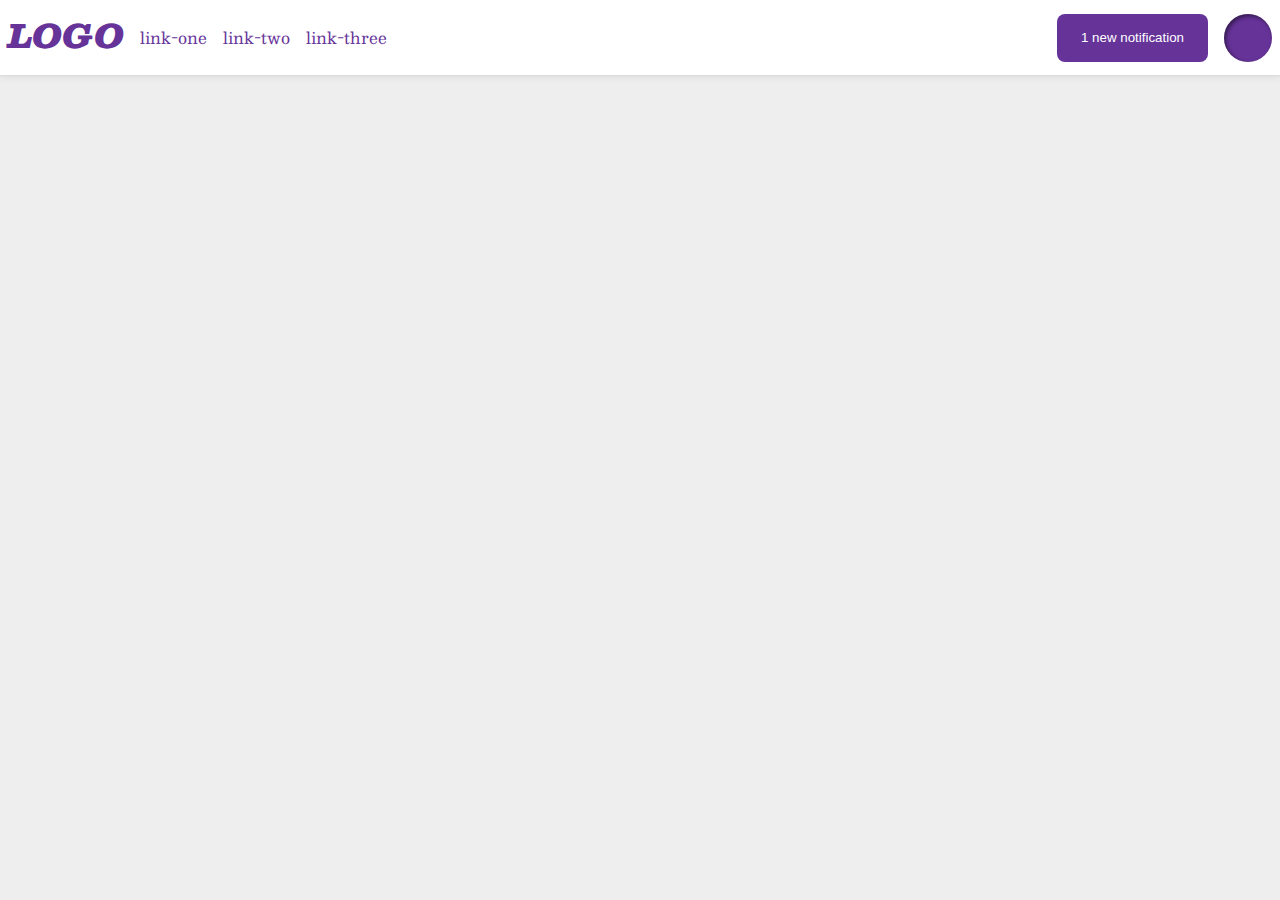
<file: flex/03-flex-header-2/index.html>
<!DOCTYPE html>
<html lang="en">
  <head>
    <meta charset="UTF-8">
    <meta http-equiv="X-UA-Compatible" content="IE=edge">
    <meta name="viewport" content="width=device-width, initial-scale=1.0">
    <title>Flex Header 2</title>
    <link rel="stylesheet" href="style.css">
  </head>
  <body>
    <div class="header">
      <div class="left">
        <div class="logo">
          LOGO
        </div>
        <ul class="links">
          <li><a href="google.com">link-one</a></li>
          <li><a href="google.com">link-two</a></li>
          <li><a href="google.com">link-three</a></li>
        </ul>
      </div>
      <div class = "right">
        <button class="notifications">
          1 new notification
        </button>
        <div class="profile-image"></div>
      </div> 
    </div>
  </body>
</html>
</file>
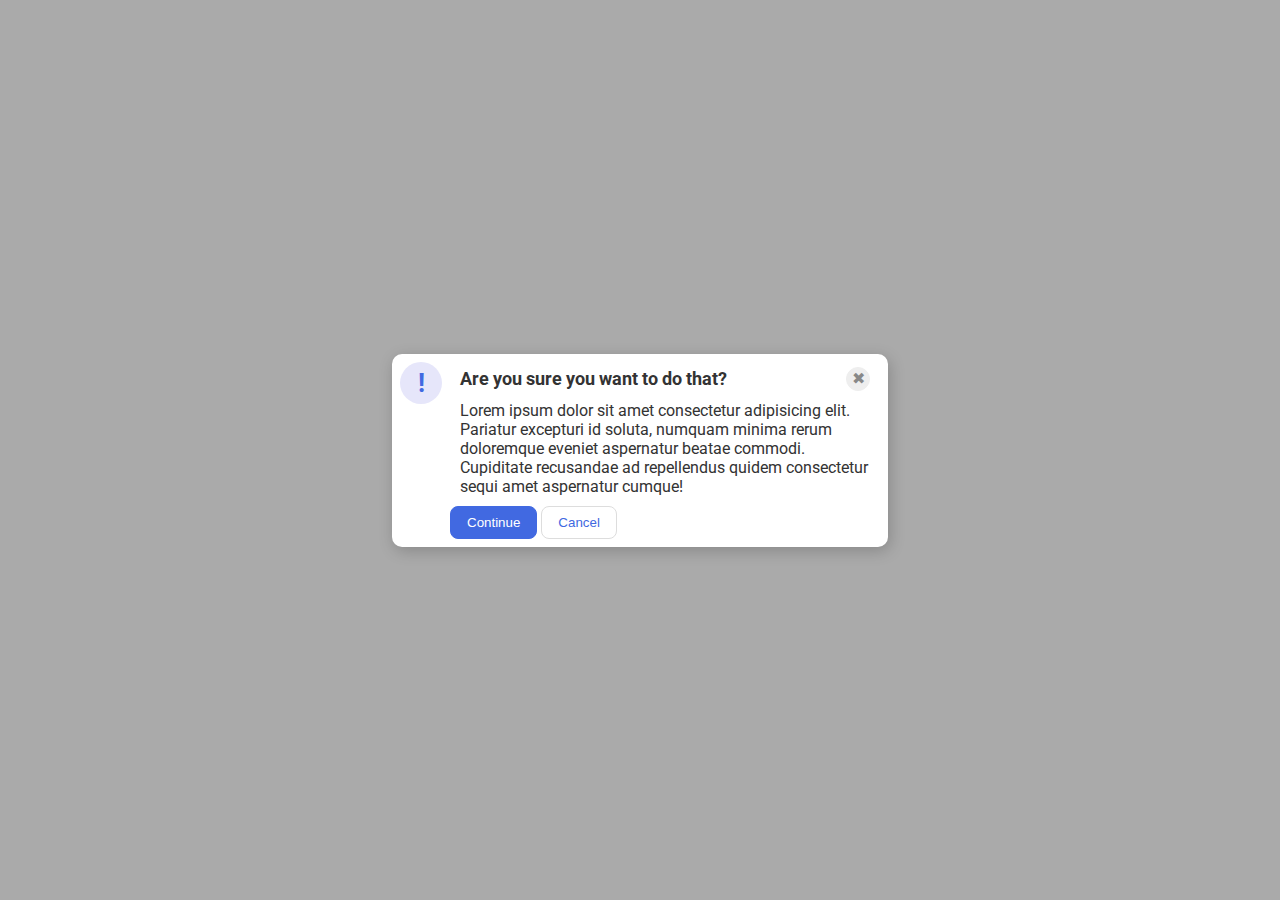
<file: flex/05-flex-modal/index.html>
<!DOCTYPE html>
<html lang="en">
  <head>
    <meta charset="UTF-8">
    <meta http-equiv="X-UA-Compatible" content="IE=edge">
    <meta name="viewport" content="width=device-width, initial-scale=1.0">
    <link rel="stylesheet" href="style.css">
    <title>Modal</title>
  </head>
  <body>
    <div class="modal">
      <div class="icon">!</div>
      <div class="right">
        <div class="header">Are you sure you want to do that?
        <button class="close-button">✖</button></div>
        <div class="text">Lorem ipsum dolor sit amet consectetur adipisicing elit. Pariatur excepturi id soluta, numquam minima rerum doloremque eveniet aspernatur beatae commodi. Cupiditate recusandae ad repellendus quidem consectetur sequi amet aspernatur cumque!</div>
        <button class="continue">Continue</button>
        <button class="cancel">Cancel</button>
      </div>
    </div>
  </body>
</html>
</file>
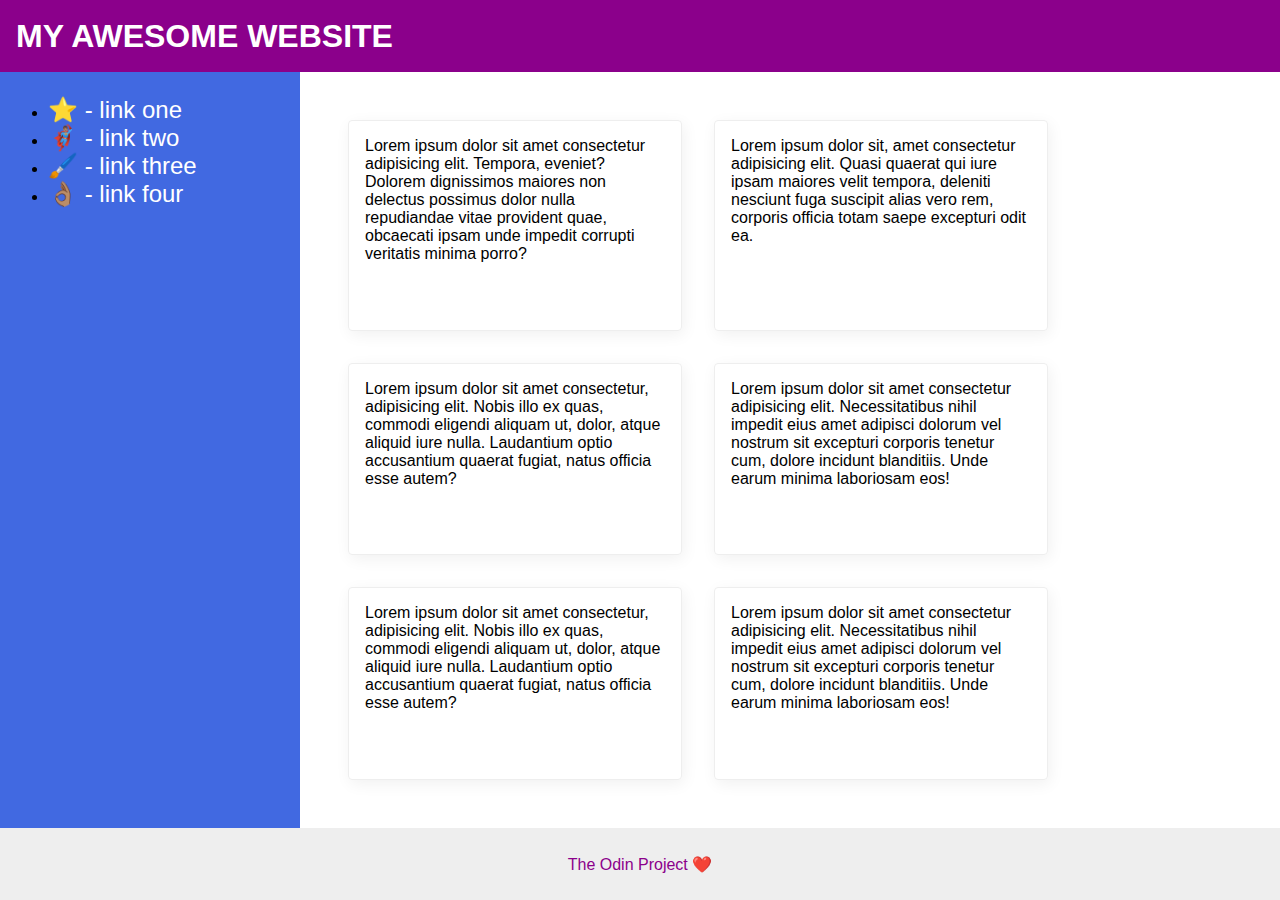
<file: flex/07-flex-layout-2/index.html>
<!DOCTYPE html>
<html lang="en">
  <head>
    <meta charset="UTF-8">
    <meta http-equiv="X-UA-Compatible" content="IE=edge">
    <meta name="viewport" content="width=device-width, initial-scale=1.0">
    <title>The Holy Grail</title>
    <link rel="stylesheet" href="style.css">
  </head>
  <body>
    <div class="header">
      MY AWESOME WEBSITE
    </div>
    
    <div class="container">
      <div class="sidebar">
        <ul>
          <li><a href="#">⭐ - link one</a></li>
          <li><a href="#">🦸🏽‍♂️ - link two</a></li>
          <li><a href="#">🖌️ - link three</a></li>
          <li><a href="#">👌🏽 - link four</a></li>
        </ul>
      </div>
      <div class="card-container">
        <div class="card">Lorem ipsum dolor sit amet consectetur adipisicing elit. Tempora, eveniet? Dolorem dignissimos maiores non delectus possimus dolor nulla repudiandae vitae provident quae, obcaecati ipsam unde impedit corrupti veritatis minima porro?</div>
        <div class="card">Lorem ipsum dolor sit, amet consectetur adipisicing elit. Quasi quaerat qui iure ipsam maiores velit tempora, deleniti nesciunt fuga suscipit alias vero rem, corporis officia totam saepe excepturi odit ea.</div>
        <div class="card">Lorem ipsum dolor sit amet consectetur, adipisicing elit. Nobis illo ex quas, commodi eligendi aliquam ut, dolor, atque aliquid iure nulla. Laudantium optio accusantium quaerat fugiat, natus officia esse autem?</div>
        <div class="card">Lorem ipsum dolor sit amet consectetur adipisicing elit. Necessitatibus nihil impedit eius amet adipisci dolorum vel nostrum sit excepturi corporis tenetur cum, dolore incidunt blanditiis. Unde earum minima laboriosam eos!</div>
        <div class="card">Lorem ipsum dolor sit amet consectetur, adipisicing elit. Nobis illo ex quas, commodi eligendi aliquam ut, dolor, atque aliquid iure nulla. Laudantium optio accusantium quaerat fugiat, natus officia esse autem?</div>
        <div class="card">Lorem ipsum dolor sit amet consectetur adipisicing elit. Necessitatibus nihil impedit eius amet adipisci dolorum vel nostrum sit excepturi corporis tenetur cum, dolore incidunt blanditiis. Unde earum minima laboriosam eos!</div>
      </div>
    </div>
    <div class="footer">
      The Odin Project ❤️
    </div>
  </body>
</html>
</file>
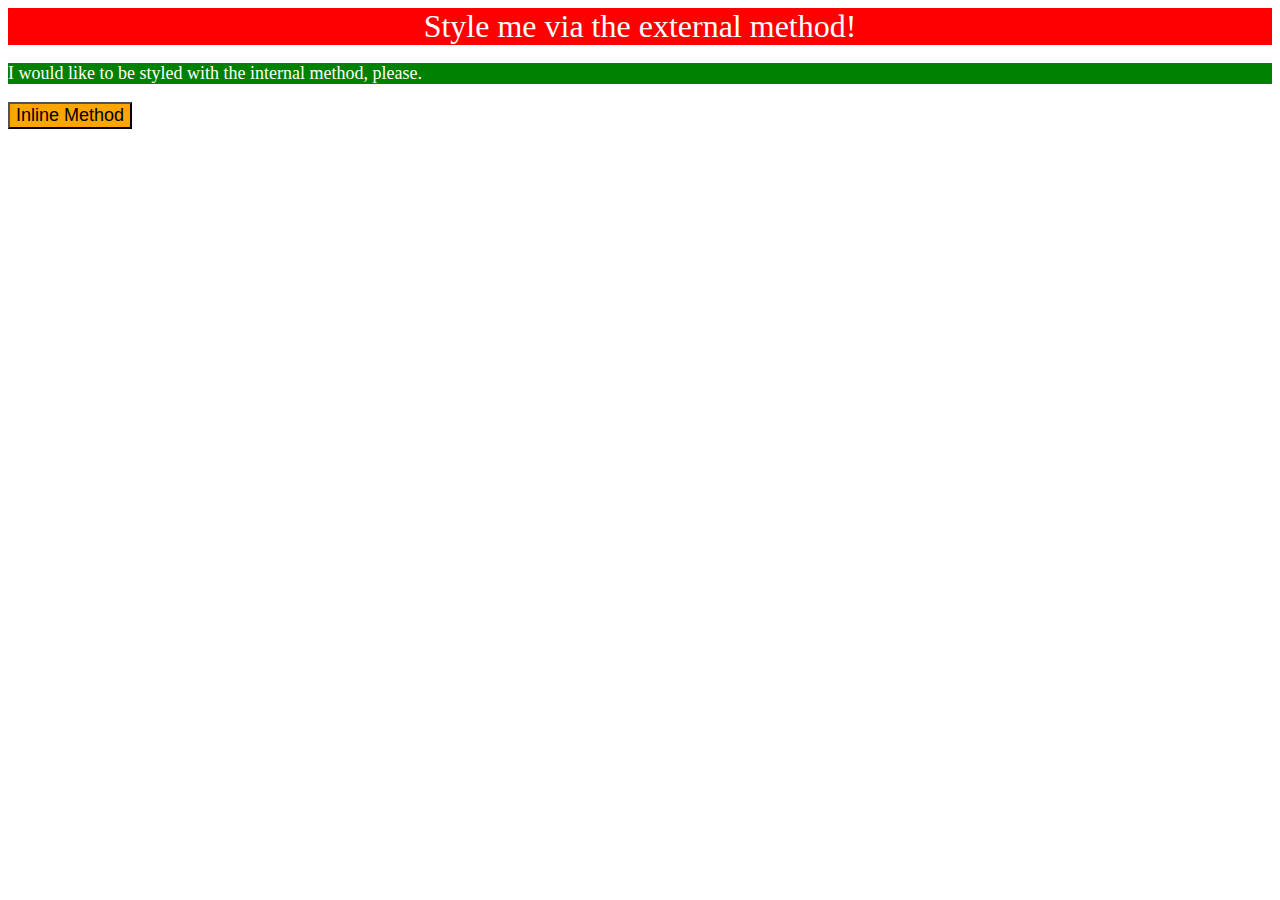
<file: foundations/01-css-methods/index.html>
<!DOCTYPE html>
<html lang="en">
  <head>
    <meta charset="UTF-8">
    <meta http-equiv="X-UA-Compatible" content="IE=edge">
    <meta name="viewport" content="width=device-width, initial-scale=1.0">
    <title>Methods for Adding CSS</title>
    <link rel = "stylesheet" href = "index.css">
    <style>
      p {
        background-color: green;
        color: white;
        font-size: 18px;
      }
    </style>
  </head>
  <body>
    <div>Style me via the external method!</div>
    <p>I would like to be styled with the internal method, please.</p>
    <button style = "background-color: orange; font-size: 18px;">Inline Method</button>
  </body>
</html>
</file>
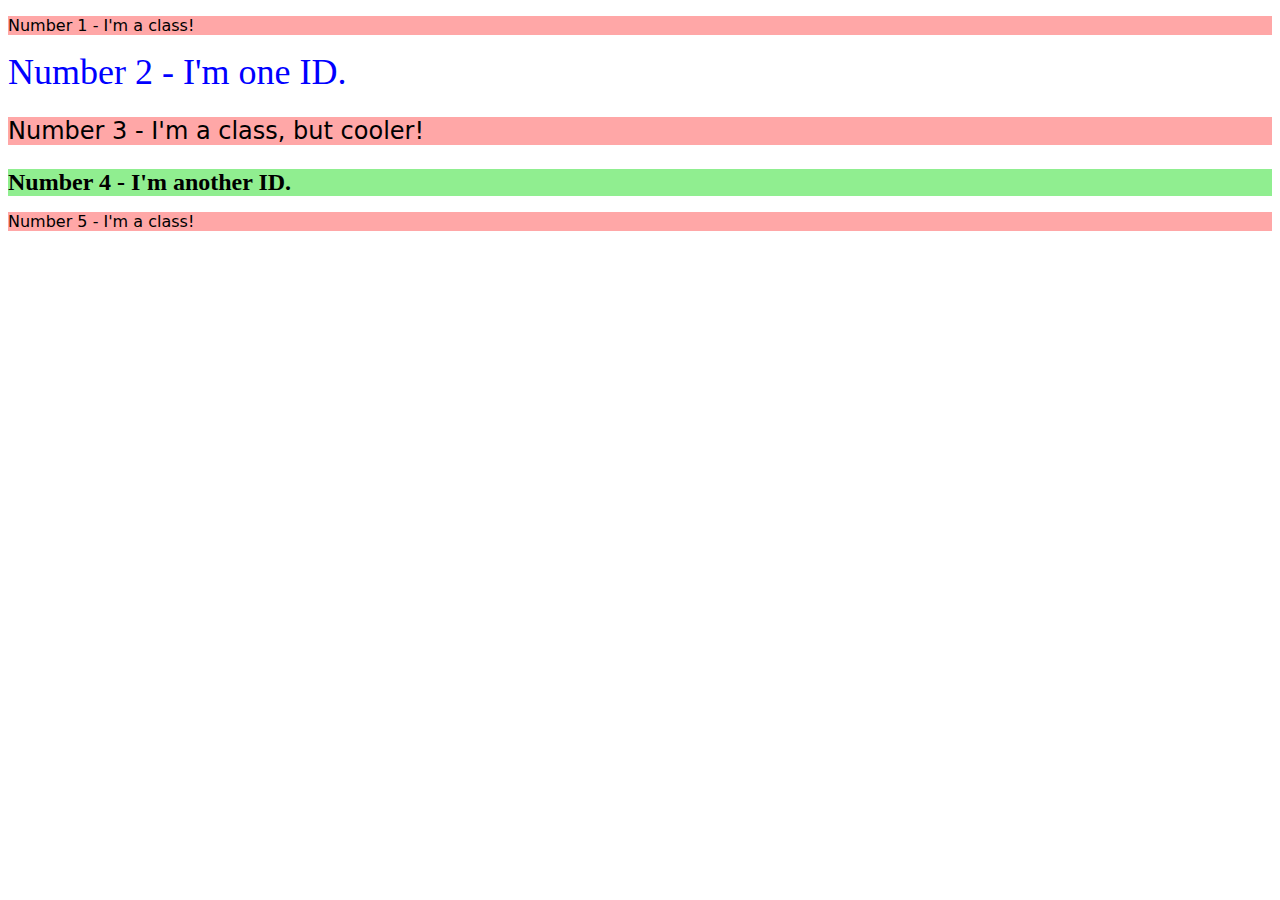
<file: foundations/02-class-id-selectors/index.html>
<!DOCTYPE html>
<html lang="en">
  <head>
    <meta charset="UTF-8">
    <meta http-equiv="X-UA-Compatible" content="IE=edge">
    <meta name="viewport" content="width=device-width, initial-scale=1.0">
    <title>Class and ID Selectors</title>
    <link rel="stylesheet" href="style.css">
  </head>
  <body>
    <p class = "odd">Number 1 - I'm a class!</p>
    <div id = "second">Number 2 - I'm one ID.</div>
    <p class = "odd" id = "third">Number 3 - I'm a class, but cooler!</p>
    <div id = "fourth">Number 4 - I'm another ID.</div>
    <p class = "odd">Number 5 - I'm a class!</p>
  </body>
</html>
</file>
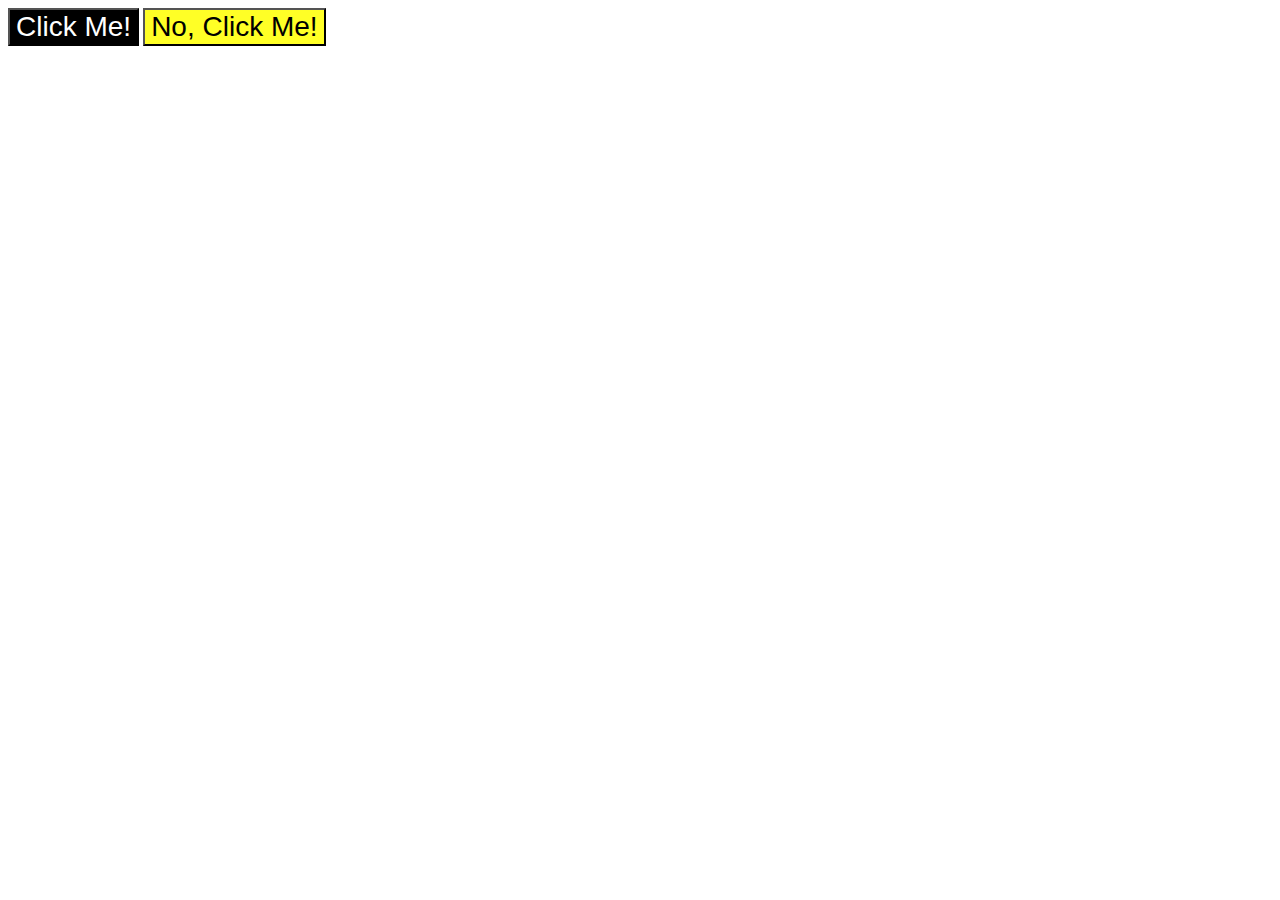
<file: foundations/03-grouping-selectors/index.html>
<!DOCTYPE html>
<html lang="en">
  <head>
    <meta charset="UTF-8">
    <meta http-equiv="X-UA-Compatible" content="IE=edge">
    <meta name="viewport" content="width=device-width, initial-scale=1.0">
    <title>Grouping Selectors</title>
    <link rel="stylesheet" href="style.css">
  </head>
  <body>
    <button class = "first">Click Me!</button>
    <button class = "second">No, Click Me!</button>
  </body>
</html>
</file>
<file: flex/03-flex-header-2/style.css>
/* this is some magical font-importing.  
you'll learn about it later. */
@import url('https://fonts.googleapis.com/css2?family=Besley:ital,wght@0,400;1,900&display=swap');

body {
  margin: 0;
  background: #eee;
  font-family: Besley, serif;
}

.header {
  background: white;
  border-bottom: 1px solid #ddd;
  box-shadow: 0 0 8px rgba(0,0,0,.1);
}

.profile-image {
  background: rebeccapurple;
  box-shadow: inset 2px 2px 4px rgba(0,0,0,.5);
  border-radius: 50%;
  width: 48px;
  height: 48px;
}

.logo {
  color: rebeccapurple;
  font-size: 32px;
  font-weight: 900;
  font-style: italic;
}

button {
  border: none;
  border-radius: 8px;
  background: rebeccapurple;
  color: white;
  padding: 8px 24px;
}

a {
  /* this removes the line under our links */
  text-decoration: none;
  color: rebeccapurple;
}

ul {
  list-style-type: none;
}

.header {
  display: flex;
  align-items: center;
  justify-content: space-between;
  padding: 8px;
}

.links {
  display: flex;
}

.right {
  display: flex;
  flex: 1;
  justify-content: flex-end;
  margin-left: auto;
  gap: 16px;
}

.left {
  display: flex;
  flex: 1; 
}

ul {
  padding-left: 16px;
  gap: 16px;
}
</file>
<file: flex/05-flex-modal/style.css>
@import url('https://fonts.googleapis.com/css2?family=Roboto:wght@400;700&display=swap');

html, body {
  height: 100%;
}

body {
  font-family: Roboto, sans-serif;
  margin: 0;
  background: #aaa;
  color: #333;
  /* I'll give you this one for free lol */
  display: flex;
  align-items: center;
  justify-content: center;
}

.modal {
  background: white;
  width: 480px;
  border-radius: 10px;
  box-shadow: 2px 4px 16px rgba(0,0,0,.2);
}

.icon {
  color: royalblue;
  font-size: 26px;
  font-weight: 700;
  background: lavender;
  width: 42px;
  height: 42px;
  border-radius: 50%;
  display: flex;
  align-items: center;
  justify-content: center;
}

.close-button {
  background: #eee;
  border-radius: 50%;
  color: #888;
  font-weight: 400;
  font-size: 16px;
  height: 24px;
  width: 24px;
  display: flex;
  align-items: center;
  justify-content: center;
  border: 1px solid #eee;
  padding: 0;
}

button {
  cursor: pointer;
  padding: 8px 16px;
  border-radius: 8px;
}

button.continue {
  background: royalblue;
  border: 1px solid royalblue;
  color: white;
}

button.cancel {
  background: white;
  border: 1px solid #ddd;
  color: royalblue;
}

.icon {
  flex-shrink: 0;
}

.modal {
  display: flex;
  padding: 8px;
}

.header {
  display: flex;
  align-items: center;
  justify-content: space-between;
  padding: 5px 10px 0px 10px;
  font-size: 18px;
  font-weight: bold;
}

.right {
  margin-left: 8px;
}

.text {
  padding: 10px;
}
</file>
<file: flex/07-flex-layout-2/style.css>
body {
  font-family: -apple-system, BlinkMacSystemFont, 'Segoe UI', Roboto, Oxygen, Ubuntu, Cantarell, 'Open Sans', 'Helvetica Neue', sans-serif;
  margin: 0;
  min-height: 100vh;
}

.header {
  height: 72px;
  background: darkmagenta;
  color: white;
}

.footer {
  height: 72px;
  background: #eee;
  color: darkmagenta;
}

.sidebar {
  width: 300px;
  background: royalblue;
  box-sizing: border-box;
}

.card {
  border: 1px solid #eee;
  box-shadow: 2px 4px 16px rgba(0,0,0,.06);
  border-radius: 4px;
}

body {
  display: flex;
  flex-direction: column;
  justify-content: space-between;
}
.header {
  font-size: 32px;
  font-weight: 900;
  display: flex;
  align-items: center;
  padding: 0 16px;
}

.container {
  display: flex;
  flex: 1;
}

.sidebar {
  display: flex;
  flex-direction: column;
  padding: 8px;
  width: 300px;
  flex-shrink: 0;
}

.sidebar a{
  font-size: 24px;
  color: white;
  text-decoration: none;
}

.card-container {
  display: flex;
  flex-wrap: wrap;
  padding: 32px;
}

.card {
  width: 300px;
  padding: 16px;
  margin: 16px;
}

.footer {
  display: flex;
  justify-content: center;
  align-items: center;
}
</file>
<file: foundations/01-css-methods/index.css>
div{
    background-color: red;
    color: white;
    font-size: 32px;
    text-align: center;
    text-emphasis: bold;
}
</file>
<file: foundations/02-class-id-selectors/style.css>
.odd {
    background-color: rgb(255, 167, 167);
    font-family: "Verdana", "DejaVu Sans", sans-serif;
}

#second {
    color: blue;
    font-size: 36px;
}

#third {
    font-size: 24px;
}

#fourth {
    background-color: lightgreen;
    font-size: 24px;
    font-weight: bold;
}
</file>
<file: foundations/03-grouping-selectors/style.css>
.first,
.second {
    font-size: 28px;
    font-family: Helvetica, "Times New Roman", sans-serif;
}

.first {
    background-color: black;
    color: white;
}

.second {
    background-color: #ffff26;
}
</file>
